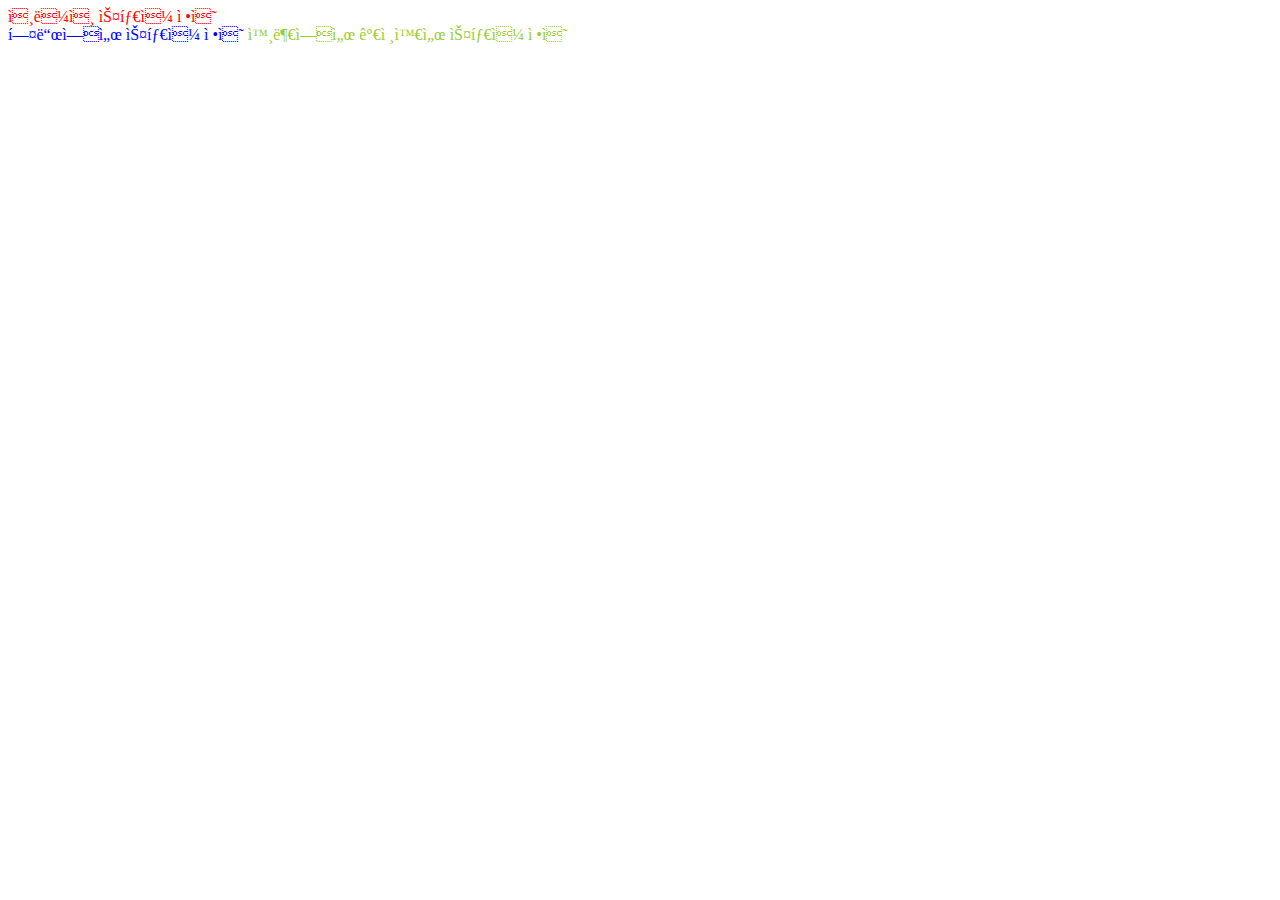
<file: index.html>
<!DOCTYPE html>
<html lang='ko'>
    <head>
        <meta charset="=UTF-8">
        <title>Document</title>

        <!-- 링크로 불러오는 방법-->
        <link rel="stylesheet" href="./main.css">

        <style>
            /*스타일 넣는 방법*/
            hi{
                color: blue;
                font:100;
            }
        </style>

    </head>

    <body>
        <!-- 인라인으로 스타일 넣는 방법 -->
        <div style="color: red;">인라인 스타일 정의</div> 
        <hi>헤드에서 스타일 정의</hi>
        <rel>외부에서 가져와서 스타일 정의</rel>
    </body>

</html>
</file>
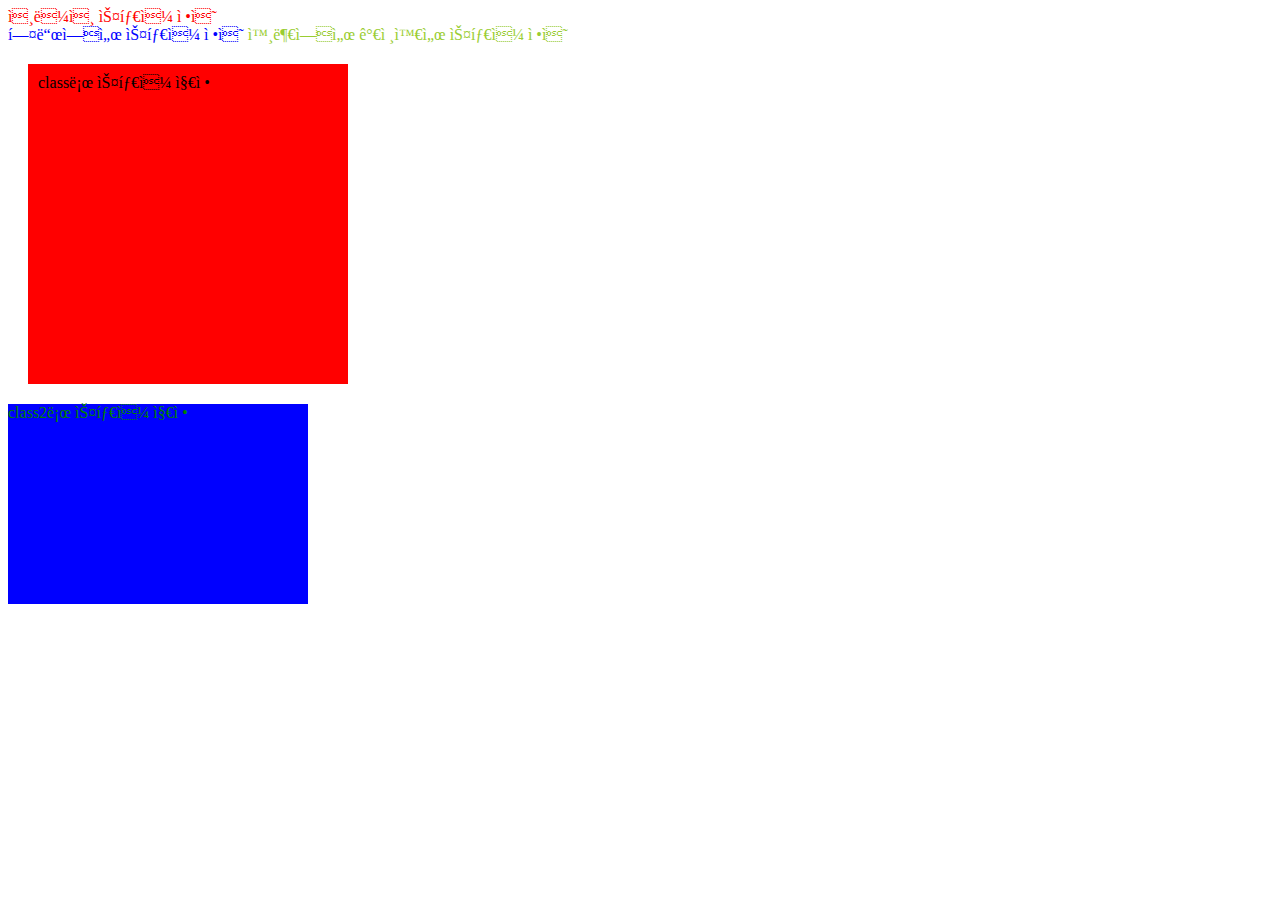
<file: 4주차(CSS)/index.html>
<!DOCTYPE html>
<html lang='ko'>
    <head>
        <meta charset="=UTF-8">
        <title>Document</title>

        <!-- 링크로 불러오는 방법-->
        <link rel="stylesheet" href="./main.css">

        <style>
            /*스타일 넣는 방법*/
            hi{
                color: blue;
                font:100;
            }
        </style>

    </head>

    <body>
        <!-- 인라인으로 스타일 넣는 방법 -->
        <div style="color: red;">인라인 스타일 정의</div> 
        <hi>헤드에서 스타일 정의</hi>
        <rel>외부에서 가져와서 스타일 정의</rel>

        <div class="box"> class로 스타일 지정</div>
        <div class="box2">class2로 스타일 지정</div>
    </body>

</html>
</file>
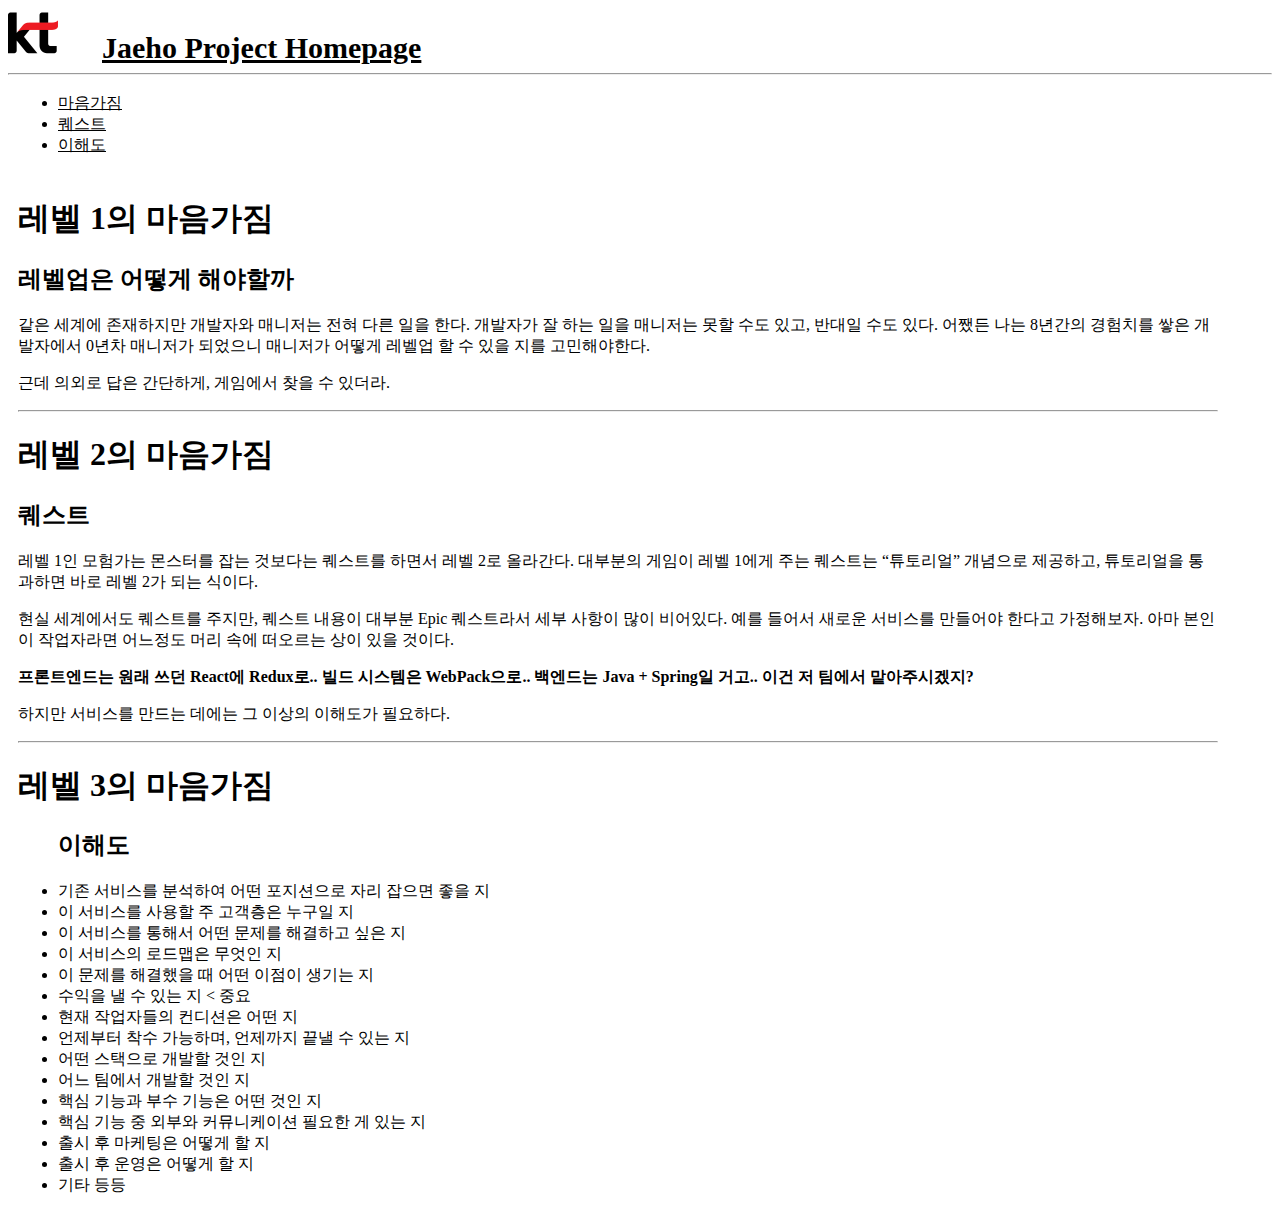
<file: 5주차(CSS 프로젝트)/index.html>
<!DOCTYPE html>
<html lang="ko">
    <head>
        <meta charset="UTF-8">
        <title>Document</title>
        <link rel="stylesheet" href="./main.css">
    </head>

    <header id="header">
        <img class="logo_img" src="./logo.png">
        <h1 class="html_title">
            <a href='#header'>
                Jaeho Project Homepage
            </a>
        </h1>
        <hr class="bar">
    </header>

    <menu class="menu">
        <li class="nav-item">
            <a href="#level1">
                마음가짐
            </a>
        </li>
        <li class="nav-item">
            <a href="#level2">
                퀘스트</a>
        </li>
        <li class="nav-item">
            <a href="#level3">
                이해도</a>
        </li>
    </menu>

    <article class="contents">

        <h1 id="level1">레벨 1의 마음가짐</h1>
        
        <h2>레벨업은 어떻게 해야할까</h2>
        <p>같은 세계에 존재하지만 개발자와 매니저는 전혀 다른 일을 한다. 개발자가 잘 하는 일을 매니저는 못할 수도 있고, 반대일 수도 있다.
            어쨌든 나는 8년간의 경험치를 쌓은 개발자에서 0년차 매니저가 되었으니 매니저가 어떻게 레벨업 할 수 있을 지를 고민해야한다.</p>
        <p>근데 의외로 답은 간단하게, 게임에서 찾을 수 있더라.</p>

        <hr class="bar">
        <h1 id="level2">레벨 2의 마음가짐</h1>
        
        <h2>퀘스트</h2>
        <p>레벨 1인 모험가는 몬스터를 잡는 것보다는 퀘스트를 하면서 레벨 2로 올라간다. 대부분의 게임이 레벨 1에게 주는 퀘스트는 “튜토리얼”
            개념으로 제공하고, 튜토리얼을 통과하면 바로 레벨 2가 되는 식이다.</p>
        <p>현실 세계에서도 퀘스트를 주지만, 퀘스트 내용이 대부분 Epic 퀘스트라서 세부 사항이 많이 비어있다. 예를 들어서 새로운 서비스를
            만들어야 한다고 가정해보자. 아마 본인이 작업자라면 어느정도 머리 속에 떠오르는 상이 있을 것이다.</p>
        <p>
            <strong>프론트엔드는 원래 쓰던 React에 Redux로.. 빌드 시스템은 WebPack으로.. 백엔드는 Java + Spring일
                거고.. 이건 저 팀에서 맡아주시겠지?</strong>
        </p>
        <p>하지만 서비스를 만드는 데에는 그 이상의 이해도가 필요하다.</p>
        
        <hr class="bar">
        <h1 id="level3">레벨 3의 마음가짐</h1>

        <ul>

            <h2>
                이해도
            </h2>
            <li>기존 서비스를 분석하여 어떤 포지션으로 자리 잡으면 좋을 지</li>
            <li>이 서비스를 사용할 주 고객층은 누구일 지</li>
            <li>이 서비스를 통해서 어떤 문제를 해결하고 싶은 지</li>
            <li>이 서비스의 로드맵은 무엇인 지</li>
            <li>이 문제를 해결했을 때 어떤 이점이 생기는 지</li>
            <li>수익을 낼 수 있는 지 &lt; 중요</li>
            <li>현재 작업자들의 컨디션은 어떤 지</li>
            <li>언제부터 착수 가능하며, 언제까지 끝낼 수 있는 지</li>
            <li>어떤 스택으로 개발할 것인 지</li>
            <li>어느 팀에서 개발할 것인 지</li>
            <li>핵심 기능과 부수 기능은 어떤 것인 지</li>
            <li>핵심 기능 중 외부와 커뮤니케이션 필요한 게 있는 지</li>
            <li>출시 후 마케팅은 어떻게 할 지</li>
            <li>출시 후 운영은 어떻게 할 지</li>
            <li>기타 등등</li>
        </ul>

    </article>
</file>
<file: main.css>
rel{
    color: yellowgreen;
}
</file>
<file: 4주차(CSS)/main.css>
rel{
    color: yellowgreen;
}

.box{
    width:300px;
    height: 300px;
    background: red;
    font-size: 16px;

    margin: 20px;
    padding: 10px;
}

.box2{
    width: 300px;
    height: 200px;
    background: blue;

    color: green;
    

}
</file>
<file: 5주차(CSS 프로젝트)/main.css>
.logo_img{
    width: 50px;
    height: 50px;
    margin-right: 10px;

}

.html_title{
    display: inline;
    font-size: 30px;
    color: rgba(49,49,49,0.82);
    text-align: center;
    font-family:'Impact';

    padding: 20px;
    margin-left: 10px;
}

.bar{
    color:gray;
    align-content: center;
}

.menu{
    float:left; 
    color:black;
    width:100px;
    margin:10px; 
}
a{
    color:black;
}
a:hover{
    color:blue;
}


.contents{

    display:inline-block; 
    width: 1200px;
    margin:10px;
}
</file>
